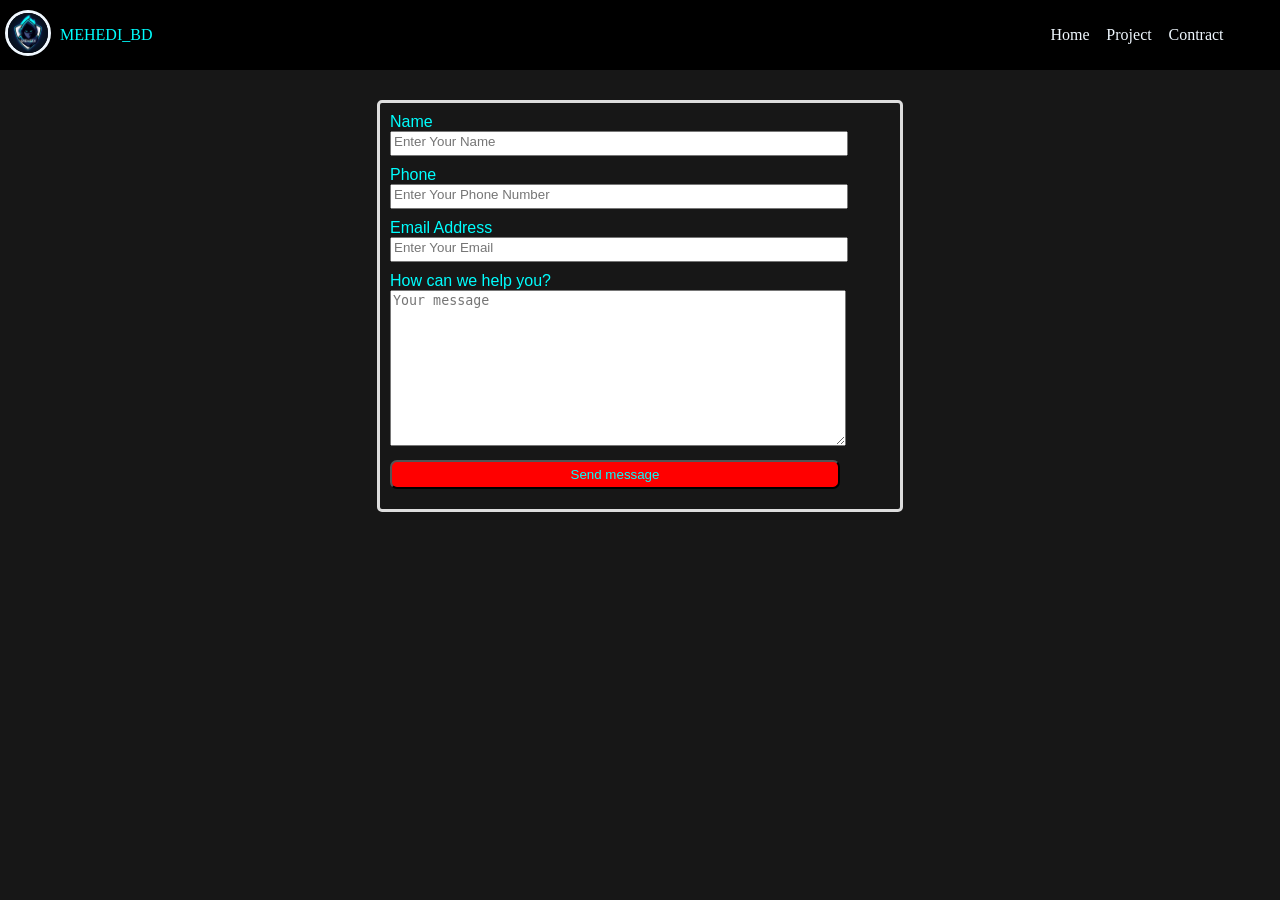
<file: contract.html>
<!DOCTYPE html>
<html>
<head>
    <meta charset="UTF-8">
    <meta name="viewport" content="width=device-width, initial-scale=1.0">
    <title>MEHEDI_BD</title>
    <link rel="stylesheet" href="stylec.css">
    <!-- <script src="script.js"></script> -->
    <link rel="icon" type="image/png" href="Logot.png">
</head>
<body>
    <header>
        <div class="head">
            <div class="h">MEHEDI_BD</div>
            <div class="log"><img src="logo.png"></div>
            <nav>
                <div class="nav"><a href="index.html">Home</a></div>
                <div class="nav"><a href="project.html">Project</a></div>
                <div class="nav"><a href="contract.html">Contract</a></div>
            </nav>
        </div>
    </header>
<div id="bd">
    <div class="contract">
        <label for="name">Name </label><br>
        <input type="text" name="name" class="from" placeholder="Enter Your Name">
    </div>
    <div class="contract">
        <label for="phone">Phone </label><br>
        <input type="number" name="phone" class="from" placeholder="Enter Your Phone Number">
    </div>
    <div class="contract">
        <label for="email">Email Address </label><br>
        <input type="text" name="email" class="from" placeholder="Enter Your Email">
    </div>
    <div class="contract">
        <label for="message">How can we help you? </label><br>
        <textarea name="" class="" cols="30" rows="10" placeholder="Your message" ></textarea>
    </div>
    <div class="contract">
        <input type="button" value="Send message" class="btn">
    </div>
</div>
</body>
<footer>

</footer>
</html>
</file>
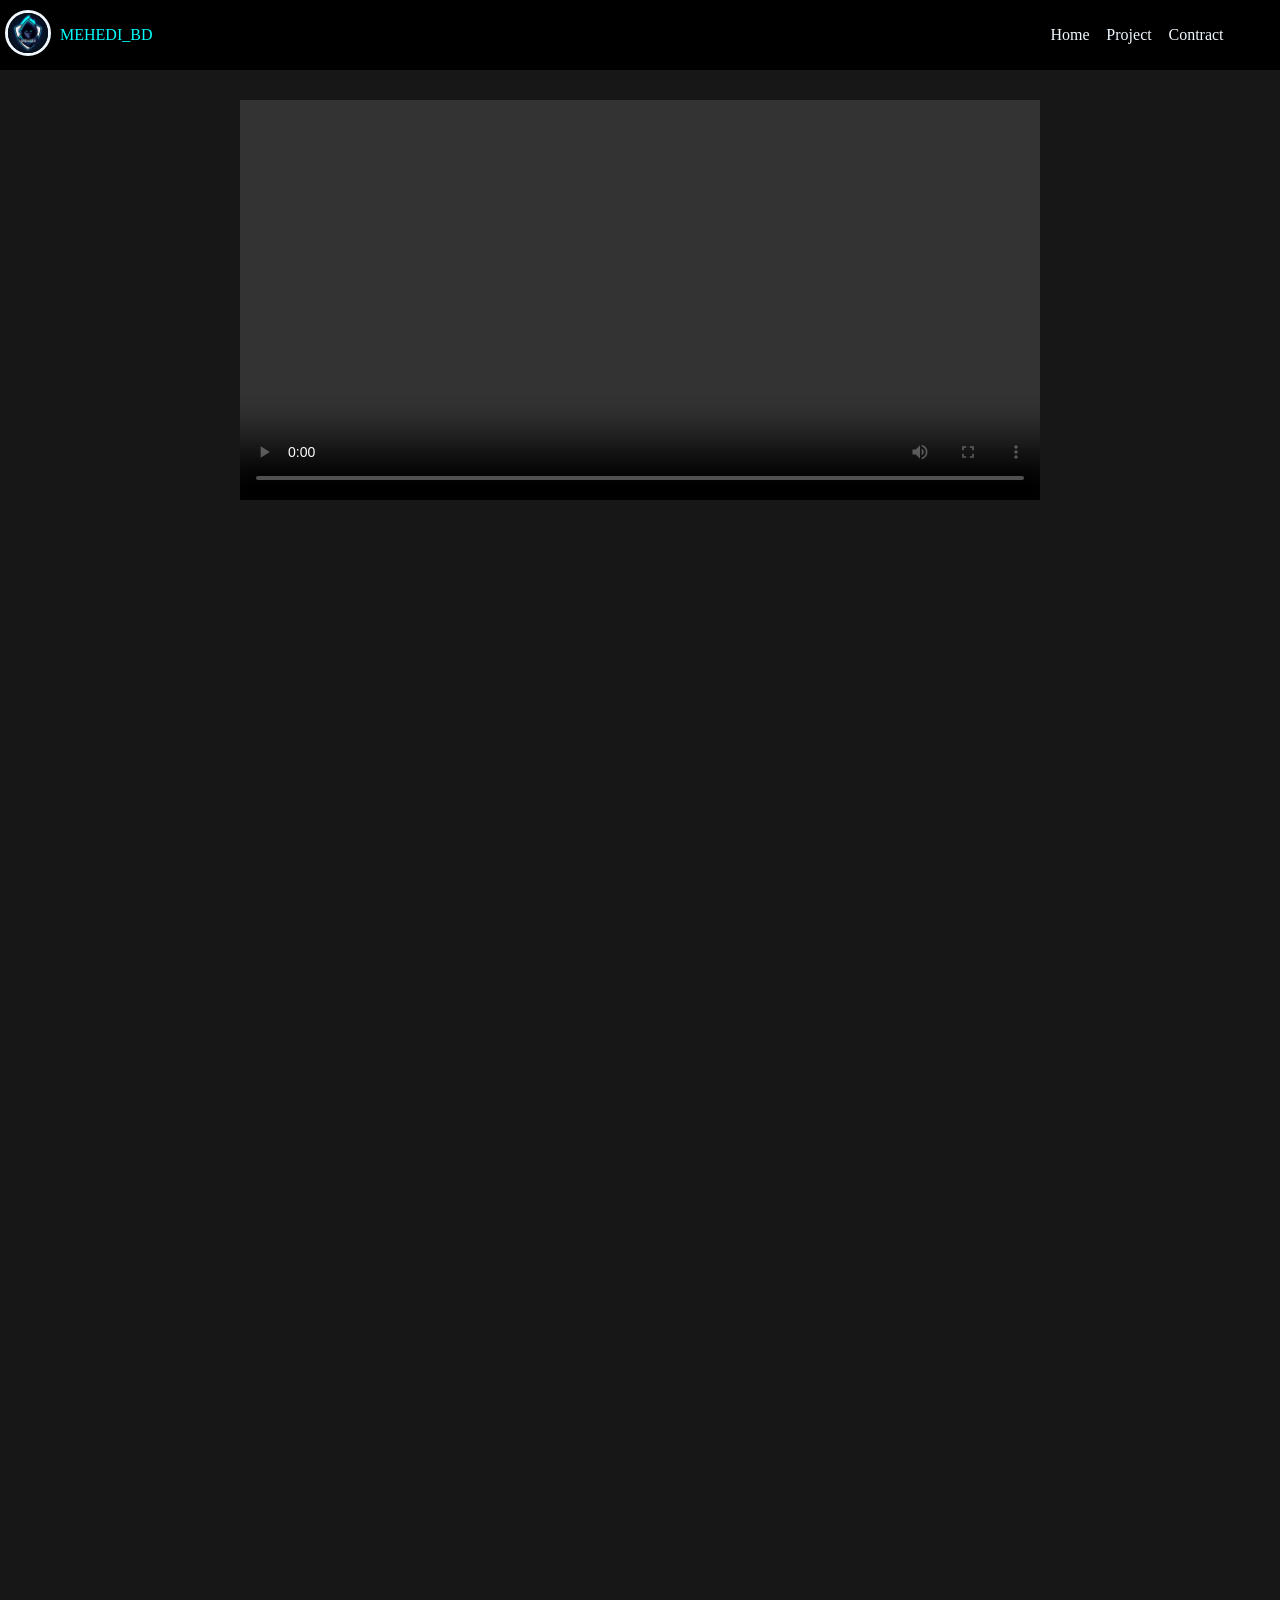
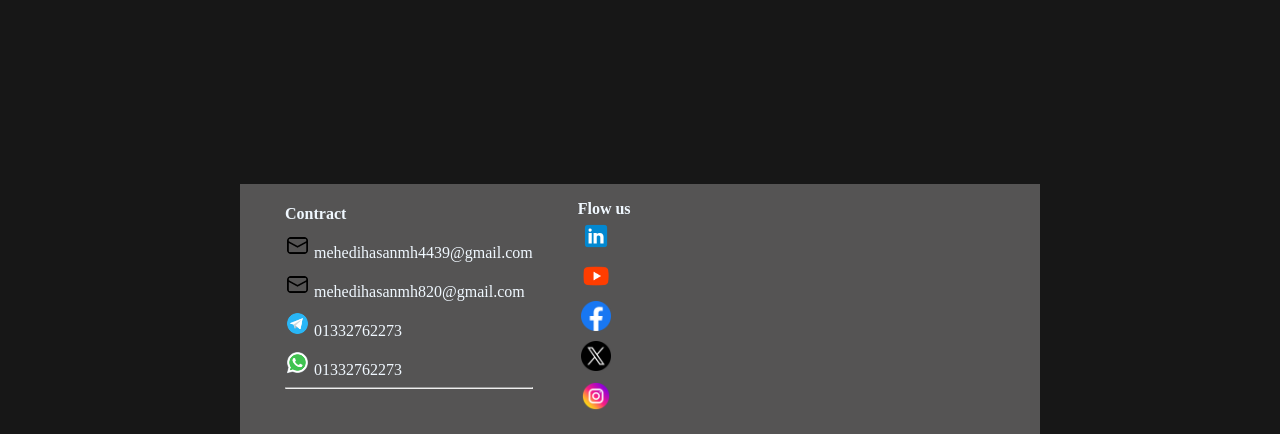
<file: project.html>
<!DOCTYPE html>
<html>
<head>
    <meta charset="UTF-8">
    <meta name="viewport" content="width=device-width, initial-scale=1.0">
    <title>MEHEDI_BD</title>
    <link rel="stylesheet" href="stylep.css">
    <!-- <script src="script.js"></script> -->
    <link rel="icon" type="image/png" href="Logot.png">
</head>
<body>
    <header>
        <div class="head">
            <div class="h">MEHEDI_BD</div>
            <div class="log"><img src="logo.png"></div>
            <nav class="p">
                <div class="nav"><a href="index.html">Home</a></div>
                <div class="nav"><a href="project.html">Project</a>
                    <!--<ul>
                        <li><a href="">Word</a></li>
                        <li><a href="">Exal</a></li>
                        <li><a href="">Power_Point</a></li>
                    </ul>-->
                </div>
                <div class="nav"><a href="contract.html">Contract</a></div>
            </nav>
        </div>
    </header>
    <div class="pd">
    <video controls style="width: 100%; max-width: 800px; height: auto;">
      <source src="content/1.mp4" type="video/mp4">
    </video>
    </div>
</body>
<footer>
    <ul class="footer">
        <li><b>Contract</b></li>
        <li><img src="email.png" width="25px"> mehedihasanmh4439@gmail.com</li>
        <li><img src="email.png" width="25px"> mehedihasanmh820@gmail.com</li>
        <li><img src="telegram.png" width="25px"> 01332762273</li>
        <li><img src="whatsapp.png" width="25px"> 01332762273<hr></li>
    </ul>
    <ul class="foote"><b>Flow us</b>
        <li><a href="https://www.linkedin.com/in/mehedi-hasan-8ba865445?utm_source=share_via&utm_content=profile&utm_medium=member_android"><img src="linkedin.png"></li>
        <li><a href="https://youtube.com/@mehedihasan-u5x3z?si=oCxcmMVvn1Rs016A"><img src="youtube.png"></li>
        <li><a href="https://www.facebook.com/mehedi4439"><img src="facebook(1).png"></li>
        <li><a href=""><img src="twitter.png"></li>
        <li><a href=""><img src="instagram(1).png"></li>
    </ul>
</footer>
</html>
</file>
<file: stylec.css>
body{
    margin: 0px; background-color: rgb(23, 23, 23);
}
.head{
    z-index: 9999;;width: 100%; height: 70px; background-color: black; color: aliceblue; align-content: center; text-align: center;

    display: flex; align-items: center; position: fixed; top: 0;
}
.h{
    padding-left: 60px; position: absolute; color: aqua;
}
nav{
    display: flex; position: absolute; right: 0; padding-right: 70px;
}
.nav {
     padding-left: 10px; padding-right: 4%; 
}
.nav a{
    text-decoration: none; color: aliceblue;
}
.nav :hover{
    color: aqua;
}
.log{
    padding-left: 5px;
}
.log img{
    width: 40px; border-style: solid; border-radius: 50%; 
}
/*.p{
    padding-top: ; position:;
}
.p div ul{
    list-style: none; padding: 5px; display: none; position: absolute; margin-left: -20px; margin-top: 0;
}
.p :hover ul{
    display: block; background-color: rgb(48, 48, 48); 
}
.p div ul li{
    padding: 3px; width: auto;
}*/
#bd{
    margin: 100px auto; padding: 10px; border: solid #ddd; border-radius: 5px; font-family:Arial, Helvetica, sans-serif; max-width:500px; 
}
.contract{
    color: aqua; padding-bottom: 10px; 
}
.from{
    width: 90%; padding-bottom: 5px;
}
.contract textarea{
    width: 90%;
}
.btn{
    width: 90%; color: aqua; background-color: red; border-radius: 7px; padding: 5px;
}
#div{
    max-width: 800px; background-color: #ddd; height: 150px;
}
</file>
<file: stylep.css>
body{
    margin: 0px; background-color: rgb(23, 23, 23);
}
.head{
    z-index: 9999;;width: 100%; height: 70px; background-color: black; color: aliceblue; align-content: center; text-align: center;

    display: flex; align-items: center; position: fixed; top: 0;
}
.h{
    padding-left: 60px; position: absolute; color: aqua;
}
nav{
    display: flex; position: absolute; right: 0; padding-right: 70px;
}
.nav {
     padding-left: 10px; padding-right: 4%; 
}
.nav a{
    text-decoration: none; color: aliceblue;
}
.nav :hover{
    color: aqua;
}
.log{
    padding-left: 5px;
}
.log img{
    width: 40px; border-style: solid; border-radius: 50%; 
}
/*.p{
    padding-top: ; position:;
}
.p div ul{
    list-style: none; padding: 5px; display: none; position: absolute; margin-left: -20px; margin-top: 0;
}
.p :hover ul{
    display: block; background-color: rgb(48, 48, 48); 
}
.p div ul li{
    padding: 3px; width: auto;
}*/

.pd{
    color: aqua; padding-top: 100px; text-align: center;
}
footer{
    display: flex; margin: 100% auto; max-width: 800px; background-color: rgb(85, 84, 84); margin-bottom: 0px;
}
.footer{
    color: aliceblue; list-style: none; 
}
.footer li{
    padding: 5px 5px; dominant-baseline: central;
}
.foote{
    list-style: none; color: aliceblue; 
}
.foote li{
    padding: 3px; 
}
.foote img{
    width: 30px; 
}
</file>
